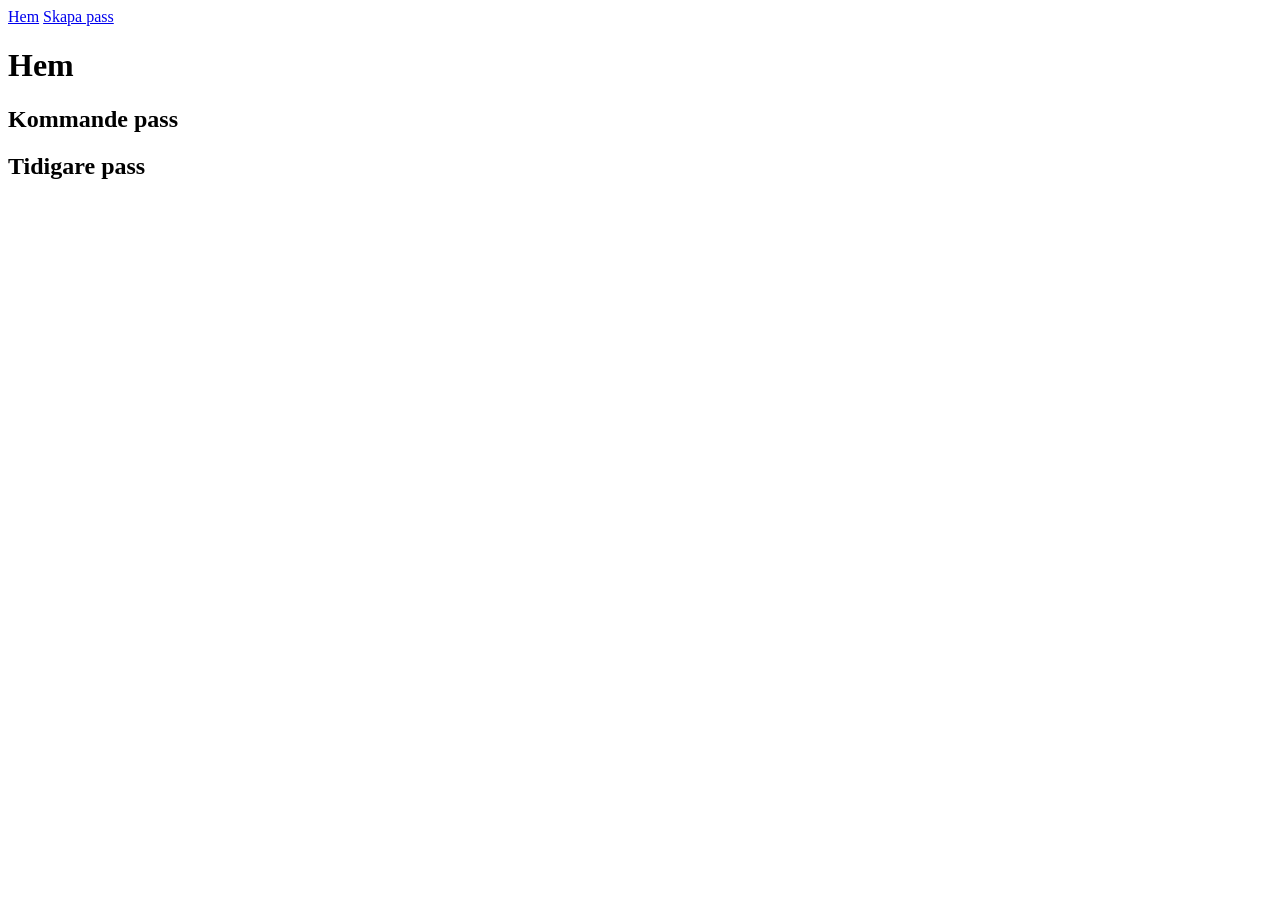
<file: index.html>
<!doctype html>
<html>
  <head>
    <title>Fitness Tracker - JavaScript 1</title>
    <script src="pages/index.js" type="module"></script>
  </head>

  <body>
    <header>
      <nav>
        <a href="/">Hem</a>
        <a href="/create-workout.html">Skapa pass</a>
      </nav>

      <h1>Hem</h1>
    </header>

    <main>
      <section>
        <h2>Kommande pass</h2>

        <div id="upcoming-workouts"></div>
      </section>

      <section>
        <h2>Tidigare pass</h2>

        <div id="completed-workouts"></div>
      </section>
    </main>
  </body>
</html>
</file>
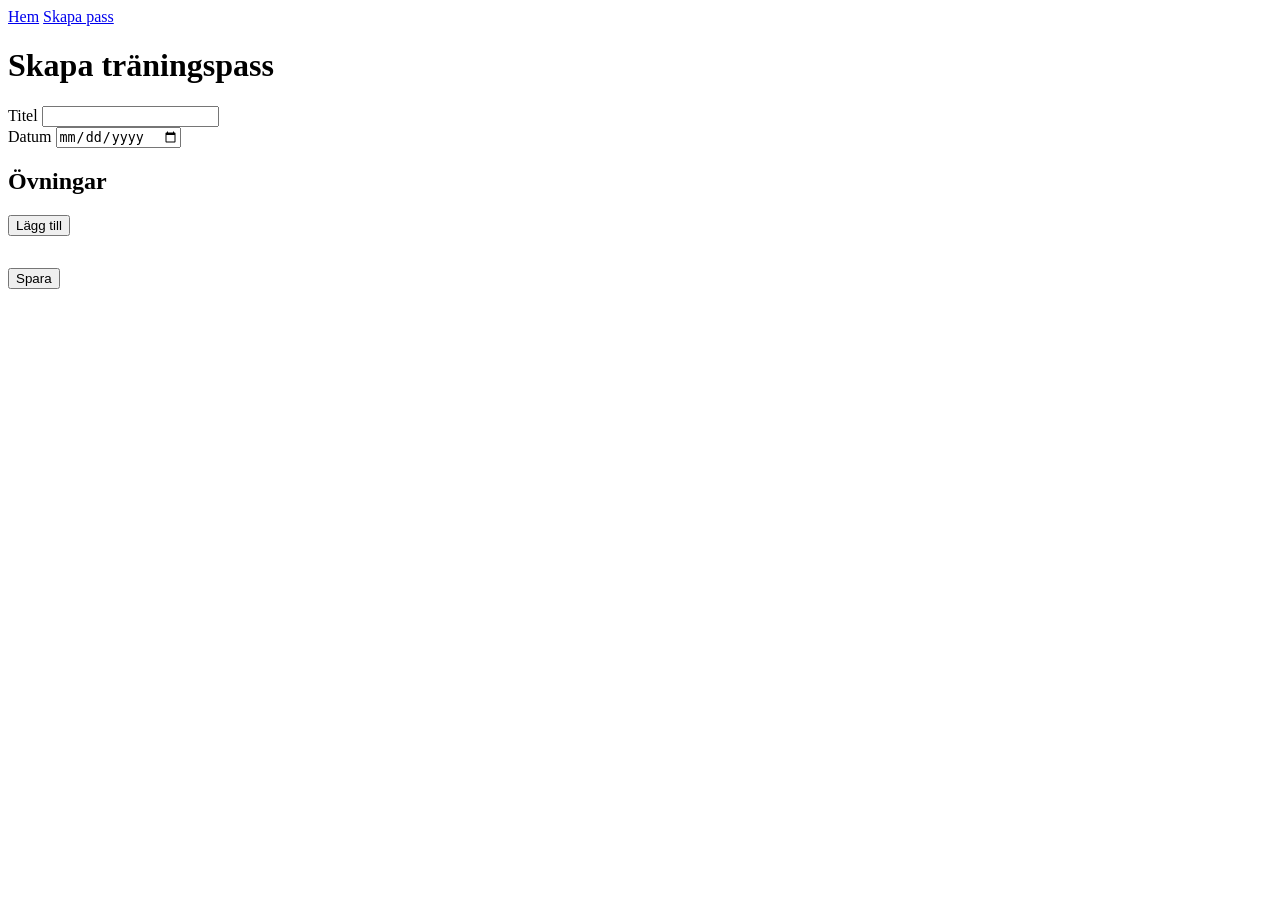
<file: create-workout.html>
<!doctype html>
<html>
  <head>
    <title>Fitness Tracker - JavaScript 1</title>
    <script src="pages/create-workout.js" type="module"></script>

    <link href="create-workout.css" rel="stylesheet" />
  </head>

  <body>
    <header>
      <nav>
        <a href="/">Hem</a>
        <a href="/create-workout.html">Skapa pass</a>
      </nav>

      <h1>Skapa träningspass</h1>
    </header>

    <main>
      <form id="create-exercise-form">
        <section>
          <label>Titel</label>
          <input id="title-input" />
        </section>

        <section>
          <label>Datum</label>
          <input id="date-input" type="date" />
        </section>

        <section>
          <div>
            <h2>Övningar</h2>
            <button id="add-exercise-btn" type="button">Lägg till</button>
          </div>

          <div id="exercises-container"></div>
        </section>

        <section id="status"></section>

        <button type="submit">Spara</button>
      </form>
    </main>
  </body>
</html>
</file>
<file: create-workout.css>
.success {
  color: green;
}

.error {
  color: red;
}

#status {
  padding-top: 1rem;
  padding-bottom: 1rem;
}
</file>
